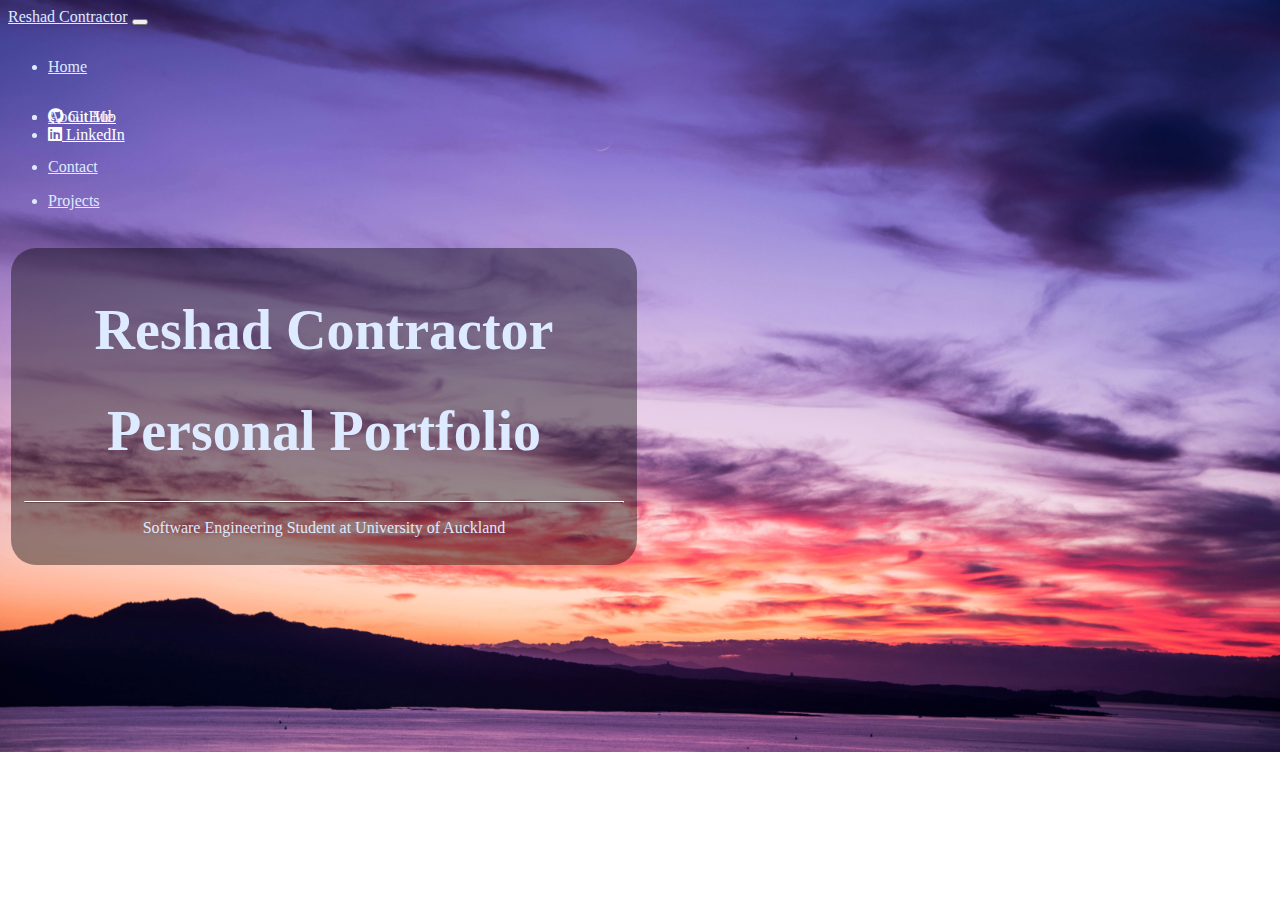
<file: index.html>
<!DOCTYPE html>
<html>
    <head>
            <!-- Required meta tags -->
    <meta charset="utf-8">
    <meta name="viewport" content="width=device-width, initial-scale=1, shrink-to-fit=no">
        <link rel="stylesheet" href="https://stackpath.bootstrapcdn.com/bootstrap/4.1.2/css/bootstrap.min.css" integrity="sha384-Smlep5jCw/wG7hdkwQ/Z5nLIefveQRIY9nfy6xoR1uRYBtpZgI6339F5dgvm/e9B" crossorigin="anonymous">
        <link rel="stylesheet" href="https://use.fontawesome.com/releases/v5.1.0/css/all.css">
        <link href="https://fonts.googleapis.com/css?family=Lato:400,700" rel="stylesheet">
        <link rel="stylesheet" href="site.css">
        <title>Welcome</title>
    </head>
    <body>        
          <nav class="navbar navbar-expand-lg navbar-dark bg-dark">
                    <a class="navbar-brand" href="#">Reshad Contractor</a>
                    <button class="navbar-toggler" type="button" data-toggle="collapse" data-target="#navbarSupportedContent" aria-controls="navbarSupportedContent" aria-expanded="false" aria-label="Toggle navigation">
                      <span class="navbar-toggler-icon"></span>
                    </button>
                  <div class="container">
                    <div class="collapse navbar-collapse" id="navbarSupportedContent">
                      <ul class="navbar-nav mr-auto">
                        <li class="nav-item active boxes">
                          <a class="nav-link" id="navbutton" href="index.html">Home</a>
                        </li>
                        <li class="nav-item boxes">
                          <a class="nav-link" id="navbutton" href="AboutMe.html">About Me</a>
                        </li>
                        <li class="nav-item boxes">
                          <a id="navbutton" href="Contact.html" class="nav-link">Contact</a>
                        </li>
                        <li class="projects boxes">
                          <a id="navbutton" class="nav-link" href="Projects.html">Projects</a>
                        </li>
                      </ul>
                      <ul class="nav justify-content-end">
                          <li class="nav-item">
                            <a href="https://github.com/res550/">
                              <i class="fab fa-github"></i>
                              GitHub
                            </a>
                          </li>
                          <li class="nav-item">
                            <a href="https://www.linkedin.com/in/ReshadC/">
                              <i class="fab fa-linkedin"></i> LinkedIn
                            </a>
                          </li>
                        </ul>
                    </div>
                    </div>
          </nav>
            <div class="container" id="body">
                <div id="textbacking">
                        <H1>Reshad Contractor</H1>
                            <h1>Personal Portfolio</h1>
                            <hr id="homehr">
                            <p>Software Engineering Student at University of Auckland</p>
                      </div>
                  </div> 
              <script src="https://code.jquery.com/jquery-3.3.1.slim.min.js" integrity="sha384-q8i/X+965DzO0rT7abK41JStQIAqVgRVzpbzo5smXKp4YfRvH+8abtTE1Pi6jizo" crossorigin="anonymous"></script>
              <script src="https://cdnjs.cloudflare.com/ajax/libs/popper.js/1.14.3/umd/popper.min.js" integrity="sha384-ZMP7rVo3mIykV+2+9J3UJ46jBk0WLaUAdn689aCwoqbBJiSnjAK/l8WvCWPIPm49" crossorigin="anonymous"></script>
              <script src="https://stackpath.bootstrapcdn.com/bootstrap/4.1.2/js/bootstrap.min.js" integrity="sha384-o+RDsa0aLu++PJvFqy8fFScvbHFLtbvScb8AjopnFD+iEQ7wo/CG0xlczd+2O/em" crossorigin="anonymous"></script>
    </body>
</html>
</file>
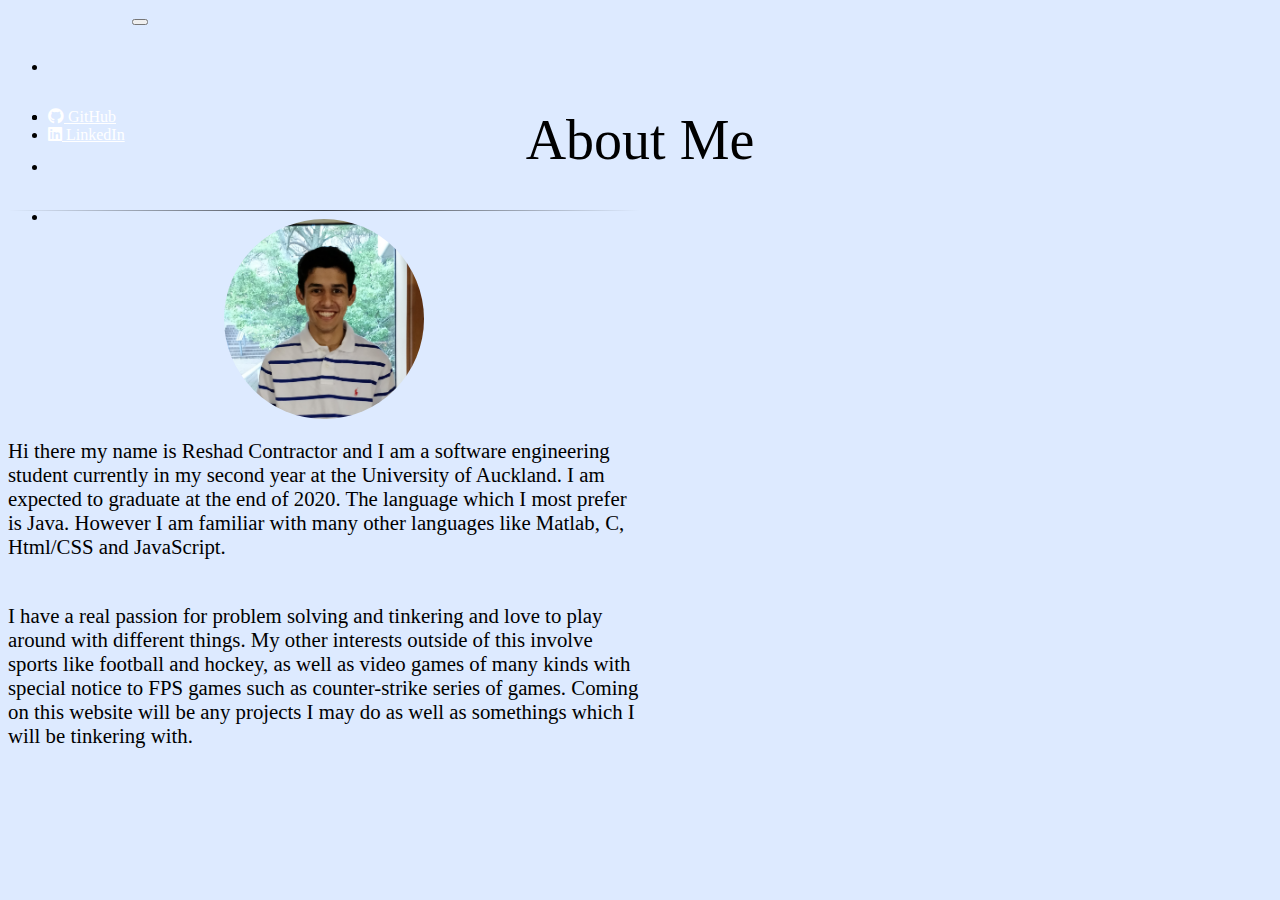
<file: AboutMe.html>
<!DOCTYPE html>
<html>
    <head>
            <!-- Required meta tags -->
    <meta charset="utf-8">
    <meta name="viewport" content="width=device-width, initial-scale=1, shrink-to-fit=no">
        <link rel="stylesheet" href="https://stackpath.bootstrapcdn.com/bootstrap/4.1.2/css/bootstrap.min.css" integrity="sha384-Smlep5jCw/wG7hdkwQ/Z5nLIefveQRIY9nfy6xoR1uRYBtpZgI6339F5dgvm/e9B" crossorigin="anonymous">
        <link rel="stylesheet" href="https://use.fontawesome.com/releases/v5.1.0/css/all.css">
        <link href="https://fonts.googleapis.com/css?family=Lato:400,700" rel="stylesheet">
        <link rel="stylesheet" href="site.css">
        <title>AboutMe</title>
    </head>
    <body class="AboutMe">        
          <nav class="navbar navbar-expand-lg navbar-dark bg-dark">
                    <a class="navbar-brand" href="#">Reshad Contractor</a>
                    <button class="navbar-toggler" type="button" data-toggle="collapse" data-target="#navbarSupportedContent" aria-controls="navbarSupportedContent" aria-expanded="false" aria-label="Toggle navigation">
                      <span class="navbar-toggler-icon"></span>
                    </button>
                  <div class="container">
                    <div class="collapse navbar-collapse" id="navbarSupportedContent">
                      <ul class="navbar-nav mr-auto">
                        <li class="nav-item  boxes">
                          <a class="nav-link" id="navbutton" href="index.html">Home</a>
                        </li>
                        <li class="nav-item active boxes">
                          <a class="nav-link" id="navbutton" href="AboutMe.html">About Me</a>
                        </li>
                        <li class="nav-item boxes">
                          <a id="navbutton" href="Contact.html" class="nav-link">Contact</a>
                        </li>
                        <li class="nav-item projects boxes">
                          <a id="navbutton" class="nav-link" href="Projects.html">Projects</a>
                        </li>
                      </ul>
                      <ul class="nav justify-content-end">
                          <li class="nav-item">
                            <a href="https://github.com/res550/">
                              <i class="fab fa-github"></i>
                              GitHub
                            </a>
                          </li>
                          <li class="nav-item">
                            <a href="https://www.linkedin.com/in/ReshadC/">
                              <i class="fab fa-linkedin"></i> LinkedIn
                            </a>
                          </li>
                        </ul>
                    </div>
                    </div>
          </nav>
          <h1>
              About Me
          </h1>
          <div class="container">
            <hr id="AboutMeHr">
            <div class="row">
                <div class="col-4 img">
                    <img src="IMG_20180717_170344[1015].jpg" class="Me">
                </div>
                <div class="col-8 myText">
                    <p>
                        Hi there my name is Reshad Contractor and I am a software engineering student currently in my second year
                        at the University of Auckland. I am expected to graduate at the end of 2020. The language which I most prefer
                        is Java. However I am familiar with many other languages like Matlab, C, Html/CSS and JavaScript.
                    </p>    
                </div>
            </div>
            <div class="row">
                <div class="col-12 myText">
                  <p>
                    <br>
                    I have a real passion for problem solving and tinkering and love to play around with different things. My other interests
                    outside of this involve sports like football and hockey, as well as video games of many kinds with special notice to FPS games
                    such as counter-strike series of games. Coming on this website will be any projects I may do as well as somethings which I will be
                    tinkering with.
                  </p>
                </div>
            </div>
          </div>
              <script src="https://code.jquery.com/jquery-3.3.1.slim.min.js" integrity="sha384-q8i/X+965DzO0rT7abK41JStQIAqVgRVzpbzo5smXKp4YfRvH+8abtTE1Pi6jizo" crossorigin="anonymous"></script>
              <script src="https://cdnjs.cloudflare.com/ajax/libs/popper.js/1.14.3/umd/popper.min.js" integrity="sha384-ZMP7rVo3mIykV+2+9J3UJ46jBk0WLaUAdn689aCwoqbBJiSnjAK/l8WvCWPIPm49" crossorigin="anonymous"></script>
              <script src="https://stackpath.bootstrapcdn.com/bootstrap/4.1.2/js/bootstrap.min.js" integrity="sha384-o+RDsa0aLu++PJvFqy8fFScvbHFLtbvScb8AjopnFD+iEQ7wo/CG0xlczd+2O/em" crossorigin="anonymous"></script>
    </body>
</html>
</file>
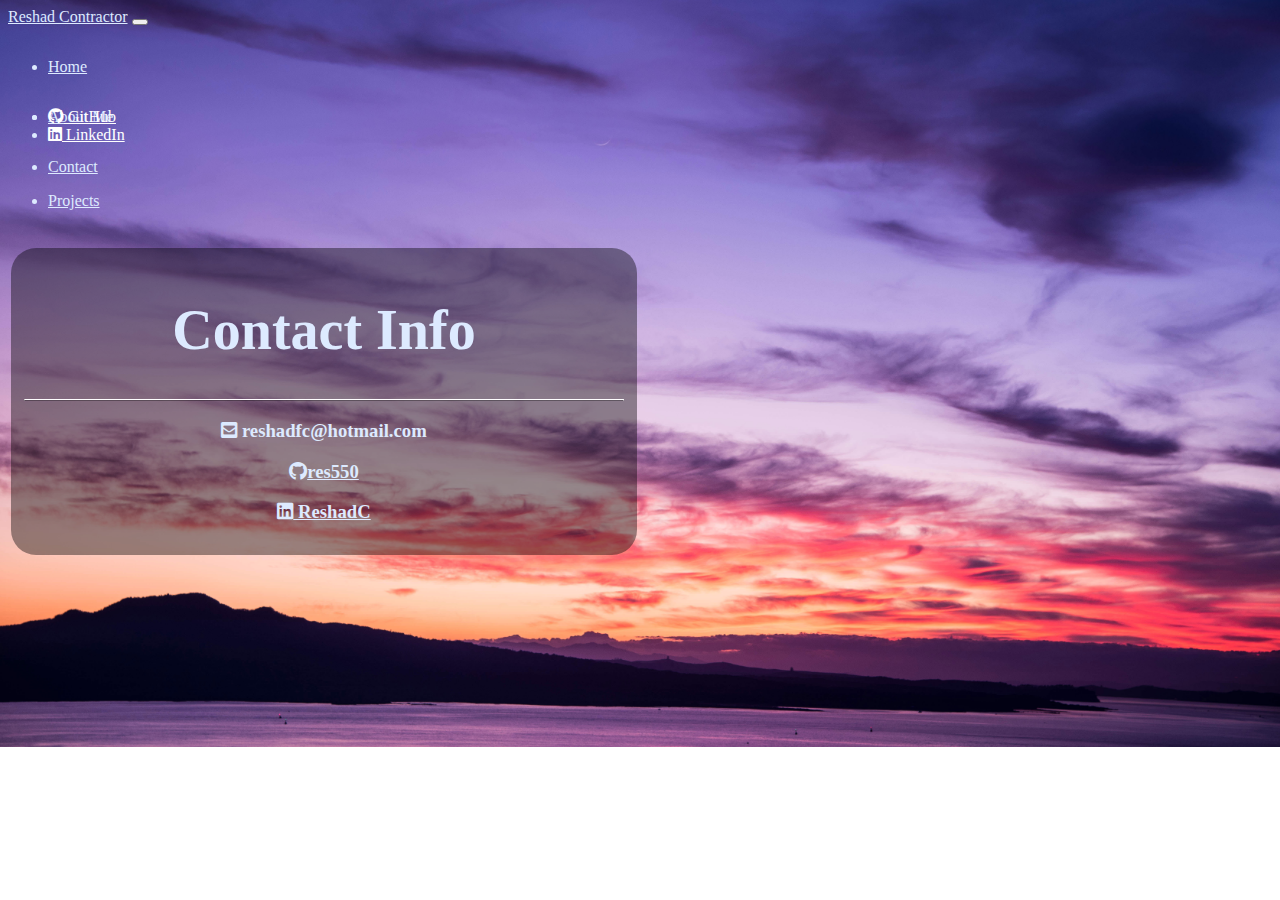
<file: Contact.html>
<!DOCTYPE html>
<html>
    <head>
            <!-- Required meta tags -->
    <meta charset="utf-8">
    <meta name="viewport" content="width=device-width, initial-scale=1, shrink-to-fit=no">
        <link rel="stylesheet" href="https://stackpath.bootstrapcdn.com/bootstrap/4.1.2/css/bootstrap.min.css" integrity="sha384-Smlep5jCw/wG7hdkwQ/Z5nLIefveQRIY9nfy6xoR1uRYBtpZgI6339F5dgvm/e9B" crossorigin="anonymous">
        <link rel="stylesheet" href="https://use.fontawesome.com/releases/v5.1.0/css/all.css">
        <link href="https://fonts.googleapis.com/css?family=Lato:400,700" rel="stylesheet">
        <link rel="stylesheet" href="site.css">
        <title>Contact Me</title>
    </head>
    <body>        
          <nav class="navbar navbar-expand-lg navbar-dark bg-dark">
                    <a class="navbar-brand" href="#">Reshad Contractor</a>
                    <button class="navbar-toggler" type="button" data-toggle="collapse" data-target="#navbarSupportedContent" aria-controls="navbarSupportedContent" aria-expanded="false" aria-label="Toggle navigation">
                      <span class="navbar-toggler-icon"></span>
                    </button>
                  <div class="container">
                    <div class="collapse navbar-collapse" id="navbarSupportedContent">
                      <ul class="navbar-nav mr-auto">
                        <li class="nav-item boxes">
                          <a class="nav-link" id="navbutton" href="index.html">Home</a>
                        </li>
                        <li class="nav-item boxes">
                          <a class="nav-link" id="navbutton" href="AboutMe.html">About Me</a>
                        </li>
                        <li class="nav-item active boxes">
                          <a id="navbutton" href="Contact.html" class="nav-link">Contact</a>
                        </li>
                        <li class="projects boxes">
                          <a id="navbutton" class="nav-link" href="Projects.html">Projects</a>
                        </li>
                      </ul>
                      <ul class="nav justify-content-end">
                          <li class="nav-item">
                            <a href="https://github.com/res550/">
                              <i class="fab fa-github"></i>
                              GitHub
                            </a>
                          </li>
                          <li class="nav-item">
                            <a href="https://www.linkedin.com/in/ReshadC/">
                              <i class="fab fa-linkedin"></i> LinkedIn
                            </a>
                          </li>
                        </ul>
                    </div>
                    </div>
          </nav>
            <div class="container" id="contactBody">
                <div id="textbacking">
                        <h1>Contact Info</h1>
                        <hr id="homehr">
                                <h3 class="contact"><i class="fas fa-envelope-square"></i> reshadfc@hotmail.com</h3>
                                <h3 class="contact"><a href="https://github.com/res550/"><i class="fab fa-github"></i>res550</a></h3>
                                <h3 class="contact"><a href="https://www.linkedin.com/in/ReshadC/"><i class="fab fa-linkedin"></i> ReshadC</a></h3>
                      </div>
                  </div> 
              <script src="https://code.jquery.com/jquery-3.3.1.slim.min.js" integrity="sha384-q8i/X+965DzO0rT7abK41JStQIAqVgRVzpbzo5smXKp4YfRvH+8abtTE1Pi6jizo" crossorigin="anonymous"></script>
              <script src="https://cdnjs.cloudflare.com/ajax/libs/popper.js/1.14.3/umd/popper.min.js" integrity="sha384-ZMP7rVo3mIykV+2+9J3UJ46jBk0WLaUAdn689aCwoqbBJiSnjAK/l8WvCWPIPm49" crossorigin="anonymous"></script>
              <script src="https://stackpath.bootstrapcdn.com/bootstrap/4.1.2/js/bootstrap.min.js" integrity="sha384-o+RDsa0aLu++PJvFqy8fFScvbHFLtbvScb8AjopnFD+iEQ7wo/CG0xlczd+2O/em" crossorigin="anonymous"></script>
    </body>
</html>
</file>
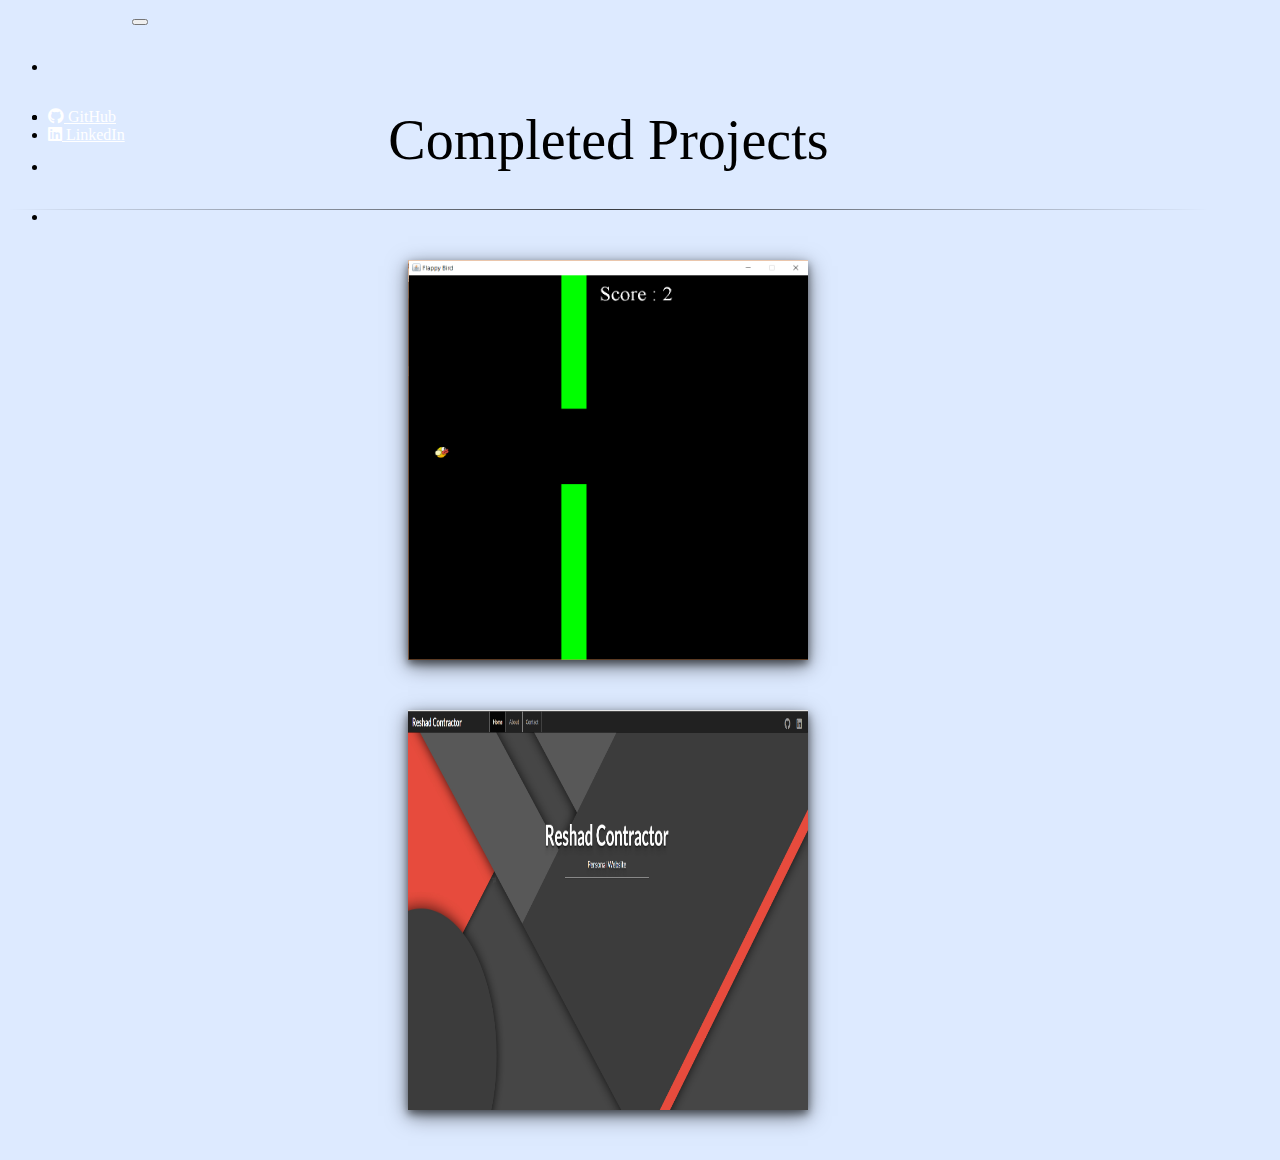
<file: Projects.html>
<!DOCTYPE html>
<html>
<head>
    <meta charset="utf-8" />
    <meta http-equiv="X-UA-Compatible" content="IE=edge">
    <title>Projects</title>
    <meta name="viewport" content="width=device-width, initial-scale=1">
    <link rel="stylesheet" href="https://stackpath.bootstrapcdn.com/bootstrap/4.1.2/css/bootstrap.min.css" integrity="sha384-Smlep5jCw/wG7hdkwQ/Z5nLIefveQRIY9nfy6xoR1uRYBtpZgI6339F5dgvm/e9B" crossorigin="anonymous">
    <link rel="stylesheet" href="https://use.fontawesome.com/releases/v5.1.0/css/all.css">
    <link href="https://fonts.googleapis.com/css?family=Lato:400,700" rel="stylesheet">
    <link rel="stylesheet" href="site.css">
</head>
<body id="project">
    <nav class="navbar navbar-expand-lg navbar-dark bg-dark">
        <a class="navbar-brand" href="#">Reshad Contractor</a>
        <button class="navbar-toggler" type="button" data-toggle="collapse" data-target="#navbarSupportedContent" aria-controls="navbarSupportedContent" aria-expanded="false" aria-label="Toggle navigation">
          <span class="navbar-toggler-icon"></span>
        </button>
      <div class="container">
        <div class="collapse navbar-collapse" id="navbarSupportedContent">
          <ul class="navbar-nav mr-auto">
            <li class="nav-item boxes">
              <a class="nav-link" id="navbutton" href="index.html">Home</a>
            </li>
            <li class="nav-item boxes">
              <a class="nav-link" id="navbutton" href="AboutMe.html">About Me</a>
            </li>
            <li class="nav-item boxes">
              <a id="navbutton" href="Contact.html" class="nav-link">Contact</a>
            </li>
            <li class="nav-item active projects boxes">
              <a id="navbutton" class="nav-link" href="Projects.html">Projects</a>
            </li>
          </ul>
          <ul class="nav justify-content-end">
              <li class="nav-item">
                <a href="https://github.com/res550/">
                  <i class="fab fa-github"></i>
                  GitHub
                </a>
              </li>
              <li class="nav-item">
                <a href="https://www.linkedin.com/in/ReshadC/">
                  <i class="fab fa-linkedin"></i> LinkedIn
                </a>
              </li>
            </ul>
        </div>
        </div>
    </nav>
    <div class="container-fluid" id="projectscontainer">
            <h1>
                    Completed Projects
            </h1>
            <hr id="AboutMeHr">
        <div class="row">
            <div class="col-6">
                    <div class="test" align="left">
                            <img src="flappybird.png" class="image img-thumbnail">
                            <div class="overlay">   
                                <div class="text">
                                    <h2>Flappy Bird Game</h2>
                                    <hr id="homehr">
                                    <p>Small game which I had used to practice swing and awt in java.
                                      
                                    </p>
                                </div>
                            </div>
                    </div>                
            </div>
            <div class="col-6">
                    <div class="test">
                            <img src="Screenshot_4.png" alt="" class="image img-thumbnail">
                            <div class="overlay">
                                <div class="text">
                                    <h2>Old Website</h2>
                                    <hr id="homehr">
                                    <p>My old website changed because I wanted to update the bootstrap version. As well as I didnt like the design.</p>
                                </div>
                            </div>
                    </div>                
            </div>
        </div>
    </div>
    <script src="https://code.jquery.com/jquery-3.3.1.slim.min.js" integrity="sha384-q8i/X+965DzO0rT7abK41JStQIAqVgRVzpbzo5smXKp4YfRvH+8abtTE1Pi6jizo" crossorigin="anonymous"></script>
    <script src="https://cdnjs.cloudflare.com/ajax/libs/popper.js/1.14.3/umd/popper.min.js" integrity="sha384-ZMP7rVo3mIykV+2+9J3UJ46jBk0WLaUAdn689aCwoqbBJiSnjAK/l8WvCWPIPm49" crossorigin="anonymous"></script>
    <script src="https://stackpath.bootstrapcdn.com/bootstrap/4.1.2/js/bootstrap.min.js" integrity="sha384-o+RDsa0aLu++PJvFqy8fFScvbHFLtbvScb8AjopnFD+iEQ7wo/CG0xlczd+2O/em" crossorigin="anonymous"></script>

</body>
</html>
</file>
<file: site.css>
.justify-content-end .nav-item a{
    width: 100px;
    padding-right: 15px;
    color: white;
}
#body{
    padding-top: 5%;
    margin-top: 10%;
}
#textbacking{
    background: rgba(0, 0, 0, 0.4);
    max-width: 600px;
    margin: 0 auto;
    padding: 2%;
    text-align: center;
    border-radius: 25px;
}
.navbar{
    padding-bottom: 0;
    padding-top: 0;
    height: 50px;
}
.container,.collapse,.navbar-nav , .mr-auto .nav-item {
    height: 100%;
    vertical-align: middle;
    font-weight: 400;
    font-size: 1rem;
}
#navbutton{
    margin: auto 0;
    padding-top: 13px;
}

#homehr{
    border-top: 1px solid #FFFFFF;
    border-bottom: 1px solid rgba(0,0,0,0.3);
}
#style-eight {
    height: 10px;
    border: 1;
    width: 100%;
    box-shadow: inset 0 8px 8px -3px rgba(11, 99, 184, 0.8);
    border-radius: 5px;
    }

body{
    height: 100%;
    background-image: url(dusk-skies-auckland-new-zealand.jpg);
    background-size: 110%;
    background-repeat: no-repeat;
    margin-bottom: 0;
    background-position: center; 
    color: #ddeaff;
}

.boxes{
    align-content: center;
    width:100px;
}

.container img{
    max-width: 600px;
}

.container {
    position: relative;
    width: 50%;
  }
  
  .text {
    color: white;
    font-size: 20px;
    position: absolute;
    padding-top: 20%;
    top: 25%;
    left: 37%;
    margin-bottom: 1px;
    transform: translate(-50%, -50%);
    -ms-transform: translate(-50%, -50%);
  }
  
  .overlay {
    position: absolute;
    top: 0;
    bottom: 0;
    left: 0;
    right: 0;
    height: 100%;
    width: 100%;
    opacity: 0;
    transition: .5s ease;
    background-color: rgba(58,48,48,0.7);
    max-width: 600px;
  }
  
  .test {
    max-width: 400px;
    max-height: 400px;
    position: relative;
    width: 60%;
    height: auto;
    margin:0 auto;
  }
  
  .test:hover .overlay {
    opacity: 1;
  }
  
  .image {
    display: block;
    width: 100%;
    height: auto;
    box-shadow: 0 4px 8px 0 rgba(0, 0, 0, 0.5), 0 6px 20px 0 rgba(0, 0, 0, 0.5);
    margin-top: 50px;
    margin-bottom: 50px;
    max-width: 600px;
  }

  .boxes:hover{
       background-color: rgb(120, 99, 194);
       transition: ease .5s;
  }
  
h1 {
	font-weight: 700;
	font-size: 3.5em;
}
#project , .AboutMe{
    background: #ddeaff;
    color: black;
}
#projectscontainer{
    margin-right: 5%;
}
#projectscontainer h1{
    text-align: center;
}

.AboutMe h1 , #project h1{
    padding-top: 1%;
    text-align: center;
    font-weight: 400;
}
.Me{
    display: block;
    margin: 0 auto;
    height: 200px;
    width: 200px;
    border-radius: 50%;
}

.myText{
    font-size: 1.3rem;
    font-weight: 400;
}
#AboutMeHr{
    border: 0;
    height: 1px;
    background-image: linear-gradient(to right, rgba(0, 0, 0, 0), rgba(0, 0, 0, 0.75), rgba(0, 0, 0, 0));
}

.AboutMe .boxes:hover, #project .boxes:hover{ 
    background: #ddeaff;
    color: black;
}
.contact, a{
    color: #ddeaff;
}

#contactBody{
    padding-top: 5%;
    margin-top: 10%;
    color: #ddeaff;
}

.img-thumbnail{
    height: 400px;
    width: 400px;
}
</file>
